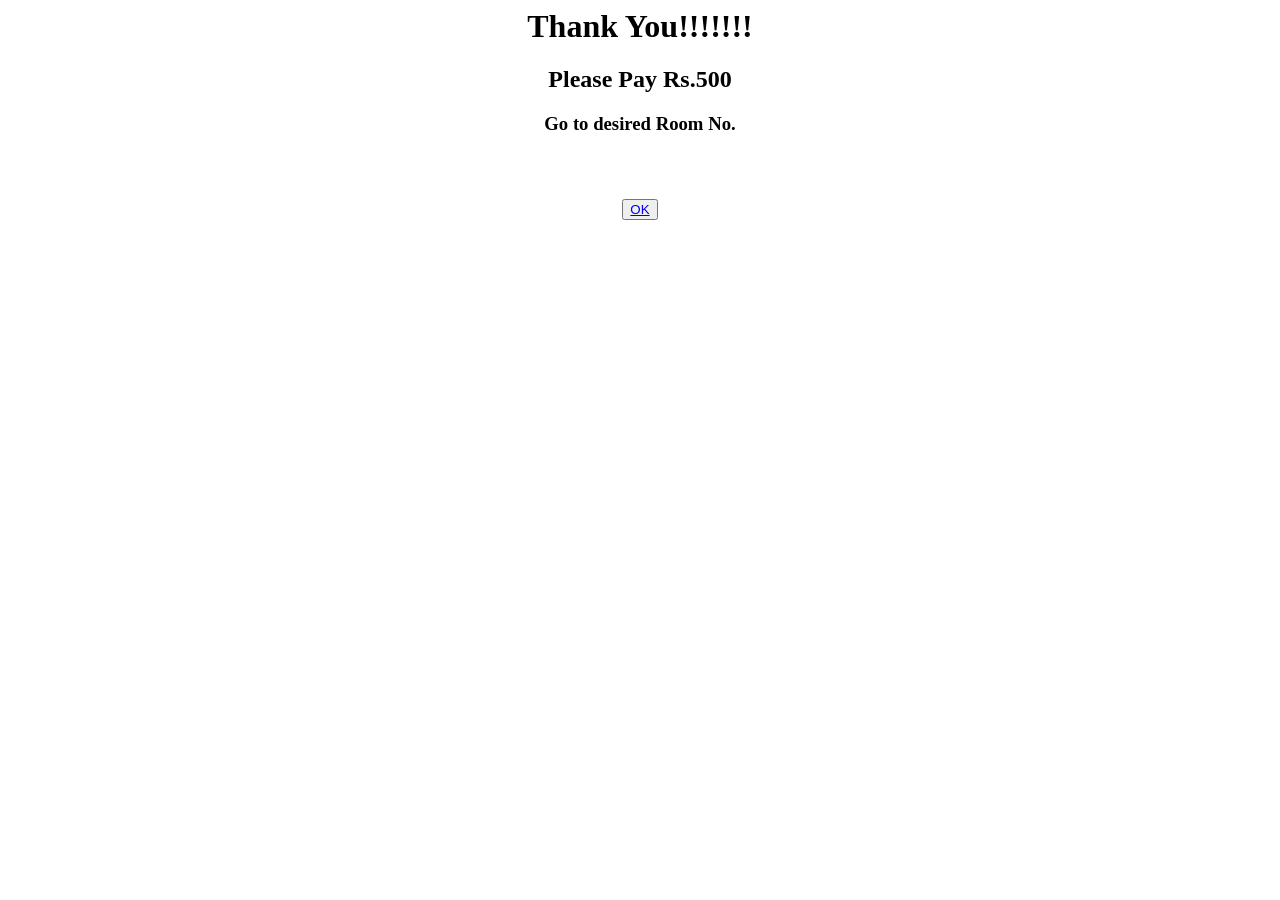
<file: Web App/New folder/ty_screen.html>
<html>
<div>
<h1 align= "center">Thank You!!!!!!!</h1>
<h2 align="center">Please Pay Rs.500</h2>
<h3 align="center">Go to desired Room No.</h3>
<button class="btn btn-primary" style="margin-left:auto;margin-right:auto;display:block;margin-top:5%;margin-bottom:0%"><a href="mago.html">
OK</button> 
</html>
</file>
